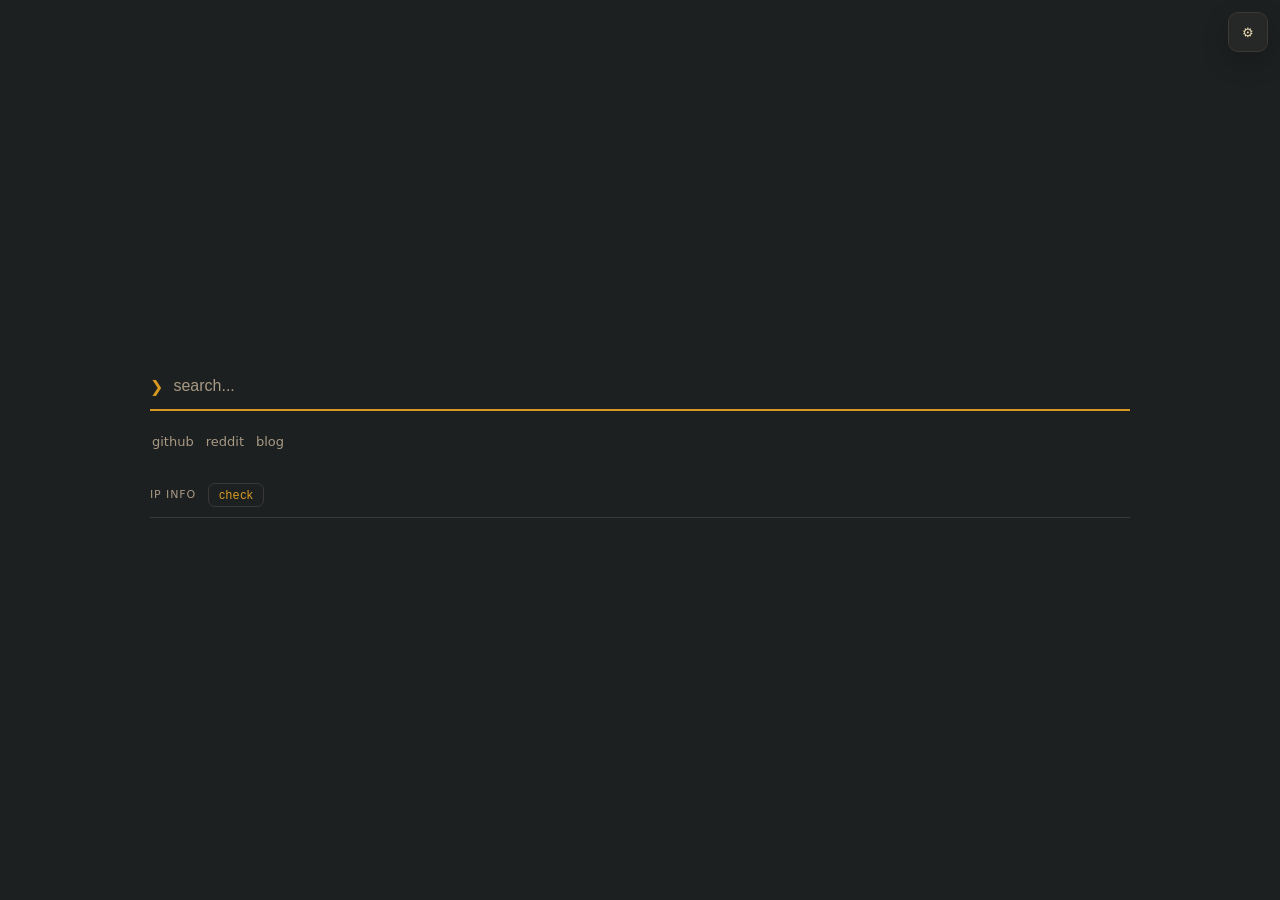
<file: chromium/index.html>
<!doctype html>
<html lang="en" data-theme="gruvbox-dark">
<head>
  <meta charset="utf-8">
  <meta name="viewport" content="width=device-width,initial-scale=1">
  <meta name="color-scheme" content="dark light">
  <title>ts</title>
  <link rel="stylesheet" href="./style.css">
</head>
<body>
  <button id="settings-btn" data-i18n-label="settingsLabel" aria-label="Settings">⚙</button>

  <aside id="settings-panel" class="hidden">
    <section class="group">
      <h2 data-i18n="sLang">Language</h2>
      <label><input type="radio" name="lang" value="en">en</label>
      <label><input type="radio" name="lang" value="ru">ru</label>
    </section>

    <section class="group">
      <h2 data-i18n="sTheme">Theme</h2>
      <label><input type="radio" name="theme" value="gruvbox-dark">gruvbox dark</label>
      <label><input type="radio" name="theme" value="gruvbox-light">gruvbox light</label>
      <label><input type="radio" name="theme" value="nord-dark">nord dark</label>
      <label><input type="radio" name="theme" value="nord-light">nord light</label>
    </section>

    <section class="group">
      <h2 data-i18n="sEngine">Search engine</h2>
      <label><input type="radio" name="engine" value="google">google</label>
      <label><input type="radio" name="engine" value="duckduckgo">duckduckgo</label>
      <label><input type="radio" name="engine" value="yandex">yandex</label>
      <label><input type="radio" name="engine" value="bing">bing</label>
      <label><input type="radio" name="engine" value="brave">brave</label>
      <label><input type="radio" name="engine" value="startpage">startpage</label>
    </section>

    <section class="group">
      <h2 data-i18n="sBlocks">Blocks</h2>
      <label><input type="checkbox" data-block="search"><span data-i18n="bSearch">search bar</span></label>
      <label><input type="checkbox" data-block="links"><span data-i18n="bLinks">quick links</span></label>
      <label><input type="checkbox" data-block="ip"><span data-i18n="bIp">ip info</span></label>
    </section>

    <section class="group">
      <h2 data-i18n="sLinks">Quick links</h2>
      <div id="editor-list"></div>
      <div class="add">
        <input id="new-name" type="text" data-i18n-ph="newName" placeholder="Name">
        <input id="new-url" type="text" placeholder="https://...">
        <button id="add-link" type="button" data-i18n="addBtn">add</button>
      </div>
    </section>

    <section class="group">
      <h2 data-i18n="sBackup">Backup</h2>
      <div class="backup">
        <button id="export-btn" type="button" data-i18n="exportBtn">export</button>
        <button id="import-btn" type="button" data-i18n="importBtn">import</button>
        <input id="import-file" type="file" accept="application/json" class="hidden">
      </div>
    </section>
  </aside>

  <main id="app">
    <section id="search-block" class="search">
      <span>❯</span>
      <input
        id="search-input"
        type="text"
        data-i18n-ph="searchPh"
        placeholder="search..."
        autofocus
        role="combobox"
        aria-autocomplete="list"
        aria-expanded="false"
        aria-controls="bm-drop"
      >
    </section>

    <nav id="links-block">
      <ul id="links-list"></ul>
    </nav>

    <section id="ip-block">
      <div class="ip-header">
        <span class="ip-title" data-i18n="ipTitle">ip info</span>
        <button id="ip-check-btn" type="button" data-i18n="ipCheck">check</button>
      </div>
      <pre id="ip-output" class="ip-output"></pre>
    </section>
  </main>

  <script src="./main.js"></script>
</body>
</html>
</file>
<file: chromium/style.css>
:root[data-theme="gruvbox-dark"] {--bg:#1d2021;--surface:#282828;--muted:#32302f;--line:#3c3836;--fg:#ebdbb2;--dim:#a89984;--accent:#d79921;--ok:#b8bb26;--warn:#fe8019}
:root[data-theme="gruvbox-light"]{--bg:#fbf1c7;--surface:#f2e5bc;--muted:#ebdbb2;--line:#d5c4a1;--fg:#3c3836;--dim:#7c6f64;--accent:#b57614;--ok:#79740e;--warn:#af3a03}
:root[data-theme="nord-dark"]    {--bg:#2e3440;--surface:#3b4252;--muted:#434c5e;--line:#4c566a;--fg:#eceff4;--dim:#d8dee9;--accent:#88c0d0;--ok:#a3be8c;--warn:#ebcb8b}
:root[data-theme="nord-light"]   {--bg:#e5e9f0;--surface:#eceff4;--muted:#e5e9f0;--line:#d8dee9;--fg:#2e3440;--dim:#4c566a;--accent:#5e81ac;--ok:#5e815b;--warn:#b48ead}

:root{
  --r-sm:8px;
  --r-md:10px;
  --r-lg:12px;
  --shadow-soft:0 10px 26px rgba(0,0,0,.22);
  --shadow-pop:0 14px 34px rgba(0,0,0,.28);
  --tr-fast:120ms ease;
  --tr-mid:180ms ease;
}

/* reset */
*{box-sizing:border-box;margin:0;padding:0}
html,body{height:100%}
body{
  font-family:Inter,system-ui,-apple-system,Segoe UI,Roboto,sans-serif;
  background:var(--bg);
  color:var(--fg);
  padding:24px;
  display:grid;
  place-items:center;
  -webkit-font-smoothing:antialiased;
  text-rendering:optimizeLegibility;
}

/* nice scrollbars */
*{
  scrollbar-width:thin;
  scrollbar-color:var(--line) transparent;
}
*::-webkit-scrollbar{width:10px;height:10px}
*::-webkit-scrollbar-thumb{background:var(--line);border-radius:999px}
*::-webkit-scrollbar-thumb:hover{background:var(--dim)}
*::-webkit-scrollbar-track{background:transparent}

#app{
  width:min(980px,100%);
  display:grid;
  gap:18px;
}

/* Search */
.search{
  position:relative;
  display:flex;
  align-items:center;
  gap:10px;
  padding:12px 0;
  border-bottom:1px solid var(--line);
  transition:border-color var(--tr-mid), box-shadow var(--tr-mid);
}
.search:focus-within{
  border-bottom-color:var(--accent);
  box-shadow:inset 0 -1px 0 var(--accent);
}
.search span{
  color:var(--accent);
  font-weight:700;
  transform:translateY(-.5px);
}
.search input{
  width:100%;
  border:0;
  background:transparent;
  color:var(--fg);
  outline:0;
  font-size:16px;
  line-height:1.45;
}
.search input::placeholder{color:var(--dim)}

/* Bookmark dropdown */
#bm-drop{
  position:absolute;
  top:calc(100% + 8px);
  left:0;
  right:0;
  list-style:none;
  background:color-mix(in srgb, var(--surface) 94%, transparent);
  border:1px solid color-mix(in srgb, var(--line) 85%, var(--accent) 15%);
  border-radius:var(--r-lg);
  box-shadow:var(--shadow-pop);
  backdrop-filter:blur(8px);
  -webkit-backdrop-filter:blur(8px);

  max-height:min(340px,52vh);
  overflow-y:auto;
  z-index:240;
  padding:6px;
  contain:content;
  transform-origin:top center;
  animation:dropIn .14s ease-out;
}
@keyframes dropIn{
  from{opacity:0;transform:translateY(-4px) scale(.99)}
  to{opacity:1;transform:translateY(0) scale(1)}
}

.bm-item{
  display:flex;
  align-items:center;
  gap:10px;
  padding:8px 10px;
  border-radius:9px;
  cursor:pointer;
  transition:background-color var(--tr-fast), transform var(--tr-fast);
}
.bm-item:hover{
  background:var(--muted);
  transform:translateX(1px);
}
.bm-item.bm-active{
  background:color-mix(in srgb, var(--accent) 18%, var(--muted) 82%);
}

.bm-fav{
  width:14px;
  height:14px;
  flex-shrink:0;
  object-fit:contain;
  opacity:.95;
}
.bm-name{
  font-size:13px;
  color:var(--fg);
  white-space:nowrap;
  overflow:hidden;
  text-overflow:ellipsis;
  flex-shrink:0;
  max-width:42%;
}
.bm-url{
  font-size:11px;
  color:var(--dim);
  font-family:ui-monospace,SFMono-Regular,Menlo,monospace;
  white-space:nowrap;
  overflow:hidden;
  text-overflow:ellipsis;
  flex:1;
  min-width:0;
}
.bm-hl{
  background:transparent;
  color:var(--accent);
  font-weight:700;
}

/* Quick links */
#links-list{
  list-style:none;
  display:flex;
  flex-wrap:wrap;
  gap:8px;
}
#links-list a{
  display:inline-flex;
  align-items:center;
  gap:6px;
  font-size:13px;
  padding:5px 2px;
  text-decoration:none;
  color:var(--dim);
  border-bottom:1px solid transparent;
  transition:color var(--tr-fast), border-color var(--tr-fast), transform var(--tr-fast);
}
#links-list a:hover{
  color:var(--fg);
  border-bottom-color:var(--accent);
  transform:translateY(-1px);
}

/* IP */
.ip-header{
  display:flex;
  align-items:center;
  gap:12px;
  padding:10px 0;
  border-bottom:1px solid var(--line);
}
.ip-title{
  font-size:11px;
  color:var(--dim);
  text-transform:uppercase;
  letter-spacing:.08em;
}
.ip-header button{
  border:1px solid var(--line);
  background:transparent;
  color:var(--accent);
  padding:4px 10px;
  border-radius:7px;
  cursor:pointer;
  font-size:12px;
  letter-spacing:.05em;
  transition:border-color var(--tr-fast), background-color var(--tr-fast), transform var(--tr-fast);
}
.ip-header button:hover{
  border-color:var(--accent);
  background:color-mix(in srgb, var(--accent) 10%, transparent);
  transform:translateY(-1px);
}
.ip-header button:active{transform:translateY(0)}
.ip-header button:disabled{opacity:.45;cursor:default}
.ip-output{
  font-family:ui-monospace,SFMono-Regular,Menlo,monospace;
  font-size:13px;
  line-height:1.8;
  padding:10px 0;
  white-space:pre;
  overflow-x:auto;
}
.j-key{color:var(--dim)}
.j-str{color:var(--fg)}
.j-ok{color:var(--ok)}
.j-warn{color:var(--warn)}
.j-dim{color:var(--dim)}

/* Settings button + panel */
#settings-btn{
  position:fixed;
  top:12px;
  right:12px;
  width:40px;
  height:40px;
  border:1px solid var(--line);
  background:color-mix(in srgb, var(--surface) 90%, transparent);
  color:var(--fg);
  border-radius:var(--r-md);
  cursor:pointer;
  box-shadow:var(--shadow-soft);
  transition:transform var(--tr-fast), border-color var(--tr-fast), background-color var(--tr-fast);
  backdrop-filter:blur(6px);
  -webkit-backdrop-filter:blur(6px);
  z-index:400;
}
#settings-btn:hover{
  transform:translateY(-1px);
  border-color:var(--accent);
}
#settings-btn:active{transform:translateY(0)}

#settings-panel{
  position:fixed;
  top:58px;
  right:12px;
  width:min(440px,calc(100vw - 24px));
  max-height:calc(100vh - 70px);
  overflow:auto;
  padding:14px;
  border:1px solid color-mix(in srgb, var(--line) 80%, var(--accent) 20%);
  background:color-mix(in srgb, var(--surface) 97%, transparent);
  border-radius:var(--r-lg);
  display:grid;
  gap:14px;
  box-shadow:var(--shadow-pop);
  backdrop-filter:blur(10px);
  -webkit-backdrop-filter:blur(10px);
  z-index:400;
  animation:panelIn .16s ease-out;
}
@keyframes panelIn{
  from{opacity:0;transform:translateY(-6px) scale(.99)}
  to{opacity:1;transform:translateY(0) scale(1)}
}

.hidden{display:none!important}

.group{
  display:grid;
  gap:8px;
  padding-bottom:10px;
  border-bottom:1px solid var(--line);
}
.group:last-child{border-bottom:0;padding-bottom:0}
.group h2{
  font-size:12px;
  color:var(--dim);
  text-transform:uppercase;
  letter-spacing:.08em;
}
.group label{
  display:flex;
  gap:8px;
  align-items:center;
  font-size:14px;
}
.group input{accent-color:var(--accent)}

#editor-list{display:grid;gap:6px}
.e-row{
  display:grid;
  grid-template-columns:auto 1fr 1.5fr auto;
  gap:6px;
  align-items:center;
}
.e-row input,.add input{
  border:1px solid var(--line);
  background:var(--muted);
  color:var(--fg);
  padding:8px 9px;
  border-radius:8px;
  min-width:0;
  transition:border-color var(--tr-fast), box-shadow var(--tr-fast);
}
.e-row input:focus,.add input:focus{
  outline:none;
  border-color:var(--accent);
  box-shadow:0 0 0 2px color-mix(in srgb, var(--accent) 25%, transparent);
}
.e-row button,.add button{
  border:1px solid var(--line);
  background:var(--surface);
  color:var(--fg);
  padding:8px 10px;
  border-radius:8px;
  cursor:pointer;
  transition:border-color var(--tr-fast), transform var(--tr-fast), background-color var(--tr-fast);
}
.e-row button:hover,.add button:hover{
  border-color:var(--accent);
  background:color-mix(in srgb, var(--accent) 10%, var(--surface) 90%);
  transform:translateY(-1px);
}
.e-row button:active,.add button:active{transform:translateY(0)}

.add{
  display:grid;
  grid-template-columns:1fr 1.5fr auto;
  gap:6px;
}

/* Backup (export/import) */
.backup{
  display:flex;
  gap:6px;
}
.backup button{
  flex:1;
  border:1px solid var(--line);
  background:var(--surface);
  color:var(--fg);
  padding:8px 10px;
  border-radius:8px;
  cursor:pointer;
  font-size:13px;
  transition:border-color var(--tr-fast), transform var(--tr-fast), background-color var(--tr-fast);
}
.backup button:hover{
  border-color:var(--accent);
  background:color-mix(in srgb, var(--accent) 10%, var(--surface) 90%);
  transform:translateY(-1px);
}
.backup button:active{transform:translateY(0)}

/* mobile */
@media (max-width:640px){
  body{padding:12px}
  #settings-panel{
    top:auto;
    bottom:12px;
    right:12px;
    width:calc(100vw - 24px);
    max-height:70vh;
  }
  .e-row{
    grid-template-columns:auto 1fr;
  }
  .e-row input[data-f="u"]{
    grid-column:1/-1;
  }
}

/* reduced motion */
@media (prefers-reduced-motion: reduce){
  *,*::before,*::after{
    animation:none!important;
    transition:none!important;
    scroll-behavior:auto!important;
  }
}
</file>
